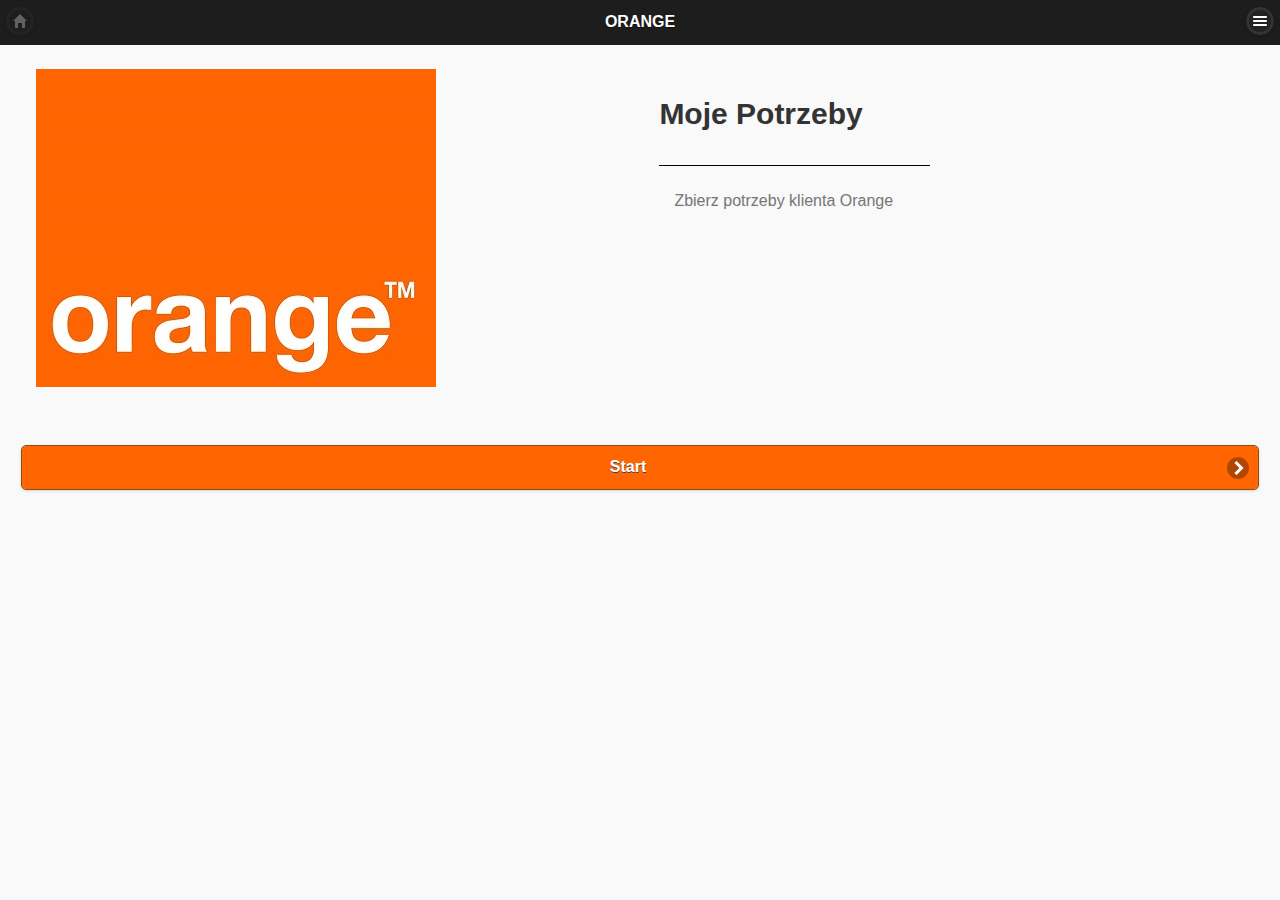
<file: index.html>
<!DOCTYPE html>
<html class="ui-mobile-rendering">
	<head>
		<title>Orange Demo App</title>
		<meta name="viewport" content="width=device-width, initial-scale=1">
		<link rel="stylesheet" href="css/orange.min.css" />
		<link rel="stylesheet" href="css/jquery.mobile.icons.min.css" />
		<link rel="stylesheet" href="css/style.css" />
		<link rel="stylesheet" href="css/jquery.mobile-1.4.2.css"/>

		<!-- The Scripts -->
		<script data-main="js/main" src="js/lib/require.js"></script>
	</head>

	<body></body>

</html>
</file>
<file: css/style.css>
.logo {
	width: 100%;
	max-width: 400px;
}

.mini {
	width: 46px;
	height: 80px;
	float: left;
	position: absolute;
	left: 0;
	top: 0;
	max-height: 5em;
	max-width: 5em;
}

.thumbnail-radio > fieldset > div > div > label > h2 {
	font-size: 1em;
	font-weight: 700;
	display: block;
	margin: .45em 0;
	text-overflow: ellipsis;
	overflow: hidden;
	white-space: nowrap;
}

.thumbnail-radio > fieldset > div > div > label > p {
	font-size: .75em;
	font-weight: 400;
	display: block;
	margin: .6em 0;
	text-overflow: ellipsis;
	overflow: hidden;
	white-space: nowrap;
}

.thumbnail-radio > fieldset > div > div > label {
	min-height: 3.625em;
	padding-left: 6.25em;
}

p.intro {
	font-size: .96em;
	line-height: 1.3;
	border-top: 1px solid black;
	border-bottom: 0;
	background: none;
	margin: 2em 0;
	padding: 1.5em 15px 0;
}


/* Basic styles */
.grid-logo .ui-body {
    text-align: left;
    border-color: #ddd;
}
.grid-logo p {
    color: #777;
    line-height: 140%
}
/* Stack all blocks to start */
.grid-logo .ui-block-a,
.grid-logo .ui-block-b,
.grid-logo .ui-block-c {
    width: 100%;
    float: none;
}
/* Collapsing borders */
.grid-logo > div + div .ui-body {
    border-top-width: 0;
}
/* 1st breakpoint - Float B and C, leave A full width on top */
@media all and (min-width: 42em) {
    .grid-logo {
        overflow: hidden; /* Use this or a "clearfix" to give the container height */
    }
    .grid-logo .ui-body {
       min-height: 4em;
    }
    .grid-logo .ui-block-b,
    .grid-logo .ui-block-c {
      float: left;
      width: 49.95%;
    }
    .grid-logo .ui-block-b p,
    .grid-logo .ui-block-c p {
      font-size: .8em;
    }
    .grid-logo > div + div .ui-body {
        border-top-width: 1px;
    }
    .grid-logo > div:first-child .ui-body {
        border-bottom-width: 0;
    }
    .grid-logo > div:last-child .ui-body {
        border-left-width: 0;
    }
}
/* 2nd breakpoint - Float all, 50/25/25 */
@media all and (min-width: 55em) {
    .grid-logo .ui-body {
       min-height: 18em;
    }
    .grid-logo .ui-block-a,
    .grid-logo .ui-block-c {
      float: left;
      width: 49.95%;
    }
    .grid-logo .ui-block-b,
    .grid-logo .ui-block-c {
      float: left;
      width: 24.925%;
    }
    .grid-logo > div:first-child .ui-body {
        border-bottom-width: 1px;
    }
    .grid-logo > div + div .ui-body {
        border-left-width: 0;
    }
}
/* 3rd breakpoint - Bump up font size at very wide screens */
@media all and (min-width: 75em) {
    .grid-logo .ui-body {
      font-size: 125%;
    }
    .grid-logo .ui-block-a,
    .grid-logo .ui-block-c {
      float: left;
      width: 49.95%;
    }
    .grid-logo .ui-block-b,
    .grid-logo .ui-block-c {
      float: left;
      width: 24.925%;
    }
}

.grid-survey .ui-block-a {
	min-height: 24em;
}

.clickable-area:focus {
    outline: 0;
}
label.thumbnail-popup > h2 {
	font-size: 1em;
	font-weight: 700;
	display: block;
	margin: .45em 0;
	text-overflow: ellipsis;
	overflow: hidden;
	white-space: nowrap;
	padding-right: 10px;
}

label.thumbnail-popup > p {
	font-size: .75em;
	font-weight: 400;
	display: block;
	margin: .6em 0;
	text-overflow: ellipsis;
	overflow: hidden;
	white-space: nowrap;
}

label.thumbnail-popup {
	min-height: 3.625em;
	padding-left: 5.25em;
}

label.thumbnail-popup > img {
	float: left;
	position: absolute;
	left: 0;
	top: 0;
	max-height: 5em;
	max-width: 5em;
	padding: 10px;
}

.center {
	margin: 0 auto;
	display: block;
}
</file>
<file: css/orange.min.css>
/*!
* jQuery Mobile 1.4.2
* Git HEAD hash: 9d9a42a27d0c693e8b5569c3a10d771916af5045 <> Date: Fri Feb 28 2014 17:32:01 UTC
* http://jquerymobile.com
*
* Copyright 2010, 2014 jQuery Foundation, Inc. and other contributors
* Released under the MIT license.
* http://jquery.org/license
*
*/


/* Globals */
/* Font
-----------------------------------------------------------------------------------------------------------*/
html {
	font-size: 100%;
}
body,
input,
select,
textarea,
button,
.ui-btn {
	font-size: 1em;
	line-height: 1.3;
	  font-family: sans-serif /*{global-font-family}*/;
}
legend,
.ui-input-text input,
.ui-input-search input {
	color: inherit;
	text-shadow: inherit;
}
/* Form labels (overrides font-weight bold in bars, and mini font-size) */
.ui-mobile label,
div.ui-controlgroup-label {
	font-weight: normal;
	font-size: 16px;
}
/* Separators
-----------------------------------------------------------------------------------------------------------*/
/* Field contain separator (< 28em) */
.ui-field-contain {
	border-bottom-color: #828282;
	border-bottom-color: rgba(0,0,0,.15);
	border-bottom-width: 1px;
	border-bottom-style: solid;
}
/* Table opt-in classes: strokes between each row, and alternating row stripes */
/* Classes table-stroke and table-stripe are deprecated in 1.4. */
.table-stroke thead th,
.table-stripe thead th,
.table-stripe tbody tr:last-child {
	border-bottom: 1px solid #d6d6d6; /* non-RGBA fallback */
	border-bottom: 1px solid rgba(0,0,0,.1);
}
.table-stroke tbody th,
.table-stroke tbody td {
	border-bottom: 1px solid #e6e6e6; /* non-RGBA fallback  */
	border-bottom: 1px solid rgba(0,0,0,.05);
}
.table-stripe.table-stroke tbody tr:last-child th,
.table-stripe.table-stroke tbody tr:last-child td {
	border-bottom: 0;
}
.table-stripe tbody tr:nth-child(odd) td,
.table-stripe tbody tr:nth-child(odd) th {
	background-color: #eeeeee; /* non-RGBA fallback  */
	background-color: rgba(0,0,0,.04);
}
/* Buttons
-----------------------------------------------------------------------------------------------------------*/
.ui-btn,
label.ui-btn {
	font-weight: bold;
	border-width: 1px;
	border-style: solid;
}
.ui-btn:link {
	text-decoration: none !important;
}
.ui-btn-active {
	cursor: pointer;
}
/* Corner rounding
-----------------------------------------------------------------------------------------------------------*/
/* Class ui-btn-corner-all deprecated in 1.4 */
.ui-corner-all {
	-webkit-border-radius: .6em /*{global-radii-blocks}*/;
	border-radius: .6em /*{global-radii-blocks}*/;
}
/* Buttons */
.ui-btn-corner-all,
.ui-btn.ui-corner-all,
/* Slider track */
.ui-slider-track.ui-corner-all,
/* Flipswitch */
.ui-flipswitch.ui-corner-all,
/* Count bubble */
.ui-li-count {
	-webkit-border-radius: .3125em /*{global-radii-buttons}*/;
	border-radius: .3125em /*{global-radii-buttons}*/;
}
/* Icon-only buttons */
.ui-btn-icon-notext.ui-btn-corner-all,
.ui-btn-icon-notext.ui-corner-all {
	-webkit-border-radius: 1em;
	border-radius: 1em;
}
/* Radius clip workaround for cleaning up corner trapping */
.ui-btn-corner-all,
.ui-corner-all {
	-webkit-background-clip: padding;
	background-clip: padding-box;
}
/* Popup arrow */
.ui-popup.ui-corner-all > .ui-popup-arrow-guide {
	left: .6em /*{global-radii-blocks}*/;
	right: .6em /*{global-radii-blocks}*/;
	top: .6em /*{global-radii-blocks}*/;
	bottom: .6em /*{global-radii-blocks}*/;
}
/* Shadow
-----------------------------------------------------------------------------------------------------------*/
.ui-shadow {
	-webkit-box-shadow: 0 1px 3px /*{global-box-shadow-size}*/ rgba(0,0,0,.2) /*{global-box-shadow-color}*/;
	-moz-box-shadow: 0 1px 3px /*{global-box-shadow-size}*/ rgba(0,0,0,.2) /*{global-box-shadow-color}*/;
	box-shadow: 0 1px 3px /*{global-box-shadow-size}*/ rgba(0,0,0,.2) /*{global-box-shadow-color}*/;
}
.ui-shadow-inset {
	-webkit-box-shadow: inset 0 1px 3px /*{global-box-shadow-size}*/ rgba(0,0,0,.2) /*{global-box-shadow-color}*/;
	-moz-box-shadow: inset 0 1px 3px /*{global-box-shadow-size}*/ rgba(0,0,0,.2) /*{global-box-shadow-color}*/;
	box-shadow: inset 0 1px 3px /*{global-box-shadow-size}*/ rgba(0,0,0,.2) /*{global-box-shadow-color}*/;
}
.ui-overlay-shadow {
	-webkit-box-shadow: 0 0 12px 		rgba(0,0,0,.6);
	-moz-box-shadow: 0 0 12px 			rgba(0,0,0,.6);
	box-shadow: 0 0 12px 				rgba(0,0,0,.6);
}
/* Icons
-----------------------------------------------------------------------------------------------------------*/
.ui-btn-icon-left:after,
.ui-btn-icon-right:after,
.ui-btn-icon-top:after,
.ui-btn-icon-bottom:after,
.ui-btn-icon-notext:after {
	background-color: #666666 /*{global-icon-color}*/;
	background-color: rgba(0,0,0,.3) /*{global-icon-disc}*/;
	background-position: center center;
	background-repeat: no-repeat;
	-webkit-border-radius: 1em;
	border-radius: 1em;
}
/* Alt icons */
.ui-alt-icon.ui-btn:after,
.ui-alt-icon .ui-btn:after,
html .ui-alt-icon.ui-checkbox-off:after,
html .ui-alt-icon.ui-radio-off:after,
html .ui-alt-icon .ui-checkbox-off:after,
html .ui-alt-icon .ui-radio-off:after {
	background-color: #666666 /*{global-icon-color}*/;
	background-color: 					rgba(0,0,0,.15);
}
/* No disc */
.ui-nodisc-icon.ui-btn:after,
.ui-nodisc-icon .ui-btn:after {
	background-color: transparent;
}
/* Icon shadow */
.ui-shadow-icon.ui-btn:after,
.ui-shadow-icon .ui-btn:after {
	-webkit-box-shadow: 0 1px 0 rgba(255,255,255,.3) /*{global-icon-shadow}*/;
	-moz-box-shadow: 0 1px 0 rgba(255,255,255,.3) /*{global-icon-shadow}*/;
	box-shadow: 0 1px 0 rgba(255,255,255,.3) /*{global-icon-shadow}*/;
}
/* Checkbox and radio */
.ui-btn.ui-checkbox-off:after,
.ui-btn.ui-checkbox-on:after,
.ui-btn.ui-radio-off:after,
.ui-btn.ui-radio-on:after {
	display: block;
	width: 18px;
	height: 18px;
	margin: -9px 2px 0 2px;
}
.ui-checkbox-off:after,
.ui-btn.ui-radio-off:after {
	filter: Alpha(Opacity=30);
	opacity: .3;
}
.ui-btn.ui-checkbox-off:after,
.ui-btn.ui-checkbox-on:after {
	-webkit-border-radius: .1875em;
	border-radius: .1875em;
}
.ui-radio .ui-btn.ui-radio-on:after {
	background-image: none;
	background-color: #fff;
	width: 8px;
	height: 8px;
	border-width: 5px;
	border-style: solid; 
}
.ui-alt-icon.ui-btn.ui-radio-on:after,
.ui-alt-icon .ui-btn.ui-radio-on:after {
	background-color: #000;
}
/* Loader */
.ui-icon-loading {
	background: url("images/ajax-loader.gif");
	background-size: 2.875em 2.875em;
}.ui-bar-a,.ui-page-theme-a .ui-bar-inherit,html .ui-bar-a .ui-bar-inherit,html .ui-body-a .ui-bar-inherit,html body .ui-group-theme-a .ui-bar-inherit{background-color:#e9e9e9 ;border-color:#dddddd ;color:#333333 ;text-shadow:0  1px  0  #eeeeee ;font-weight:bold;}.ui-bar-a{border-width:1px;border-style:solid;}.ui-overlay-a,.ui-page-theme-a,.ui-page-theme-a .ui-panel-wrapper{background-color:#f9f9f9 ;border-color:#bbbbbb ;color:#333333 ;text-shadow:0  1px  0  #f3f3f3 ;}.ui-body-a,.ui-page-theme-a .ui-body-inherit,html .ui-bar-a .ui-body-inherit,html .ui-body-a .ui-body-inherit,html body .ui-group-theme-a .ui-body-inherit,html .ui-panel-page-container-a{background-color:#ffffff ;border-color:#dddddd ;color:#333333 ;text-shadow:0  1px  0  #f3f3f3 ;}.ui-body-a{border-width:1px;border-style:solid;}.ui-page-theme-a a,html .ui-bar-a a,html .ui-body-a a,html body .ui-group-theme-a a{color:#3388cc ;font-weight:bold;}.ui-page-theme-a a:visited,html .ui-bar-a a:visited,html .ui-body-a a:visited,html body .ui-group-theme-a a:visited{   color:#3388cc ;}.ui-page-theme-a a:hover,html .ui-bar-a a:hover,html .ui-body-a a:hover,html body .ui-group-theme-a a:hover{color:#005599 ;}.ui-page-theme-a a:active,html .ui-bar-a a:active,html .ui-body-a a:active,html body .ui-group-theme-a a:active{color:#005599 ;}.ui-page-theme-a .ui-btn,html .ui-bar-a .ui-btn,html .ui-body-a .ui-btn,html body .ui-group-theme-a .ui-btn,html head + body .ui-btn.ui-btn-a,.ui-page-theme-a .ui-btn:visited,html .ui-bar-a .ui-btn:visited,html .ui-body-a .ui-btn:visited,html body .ui-group-theme-a .ui-btn:visited,html head + body .ui-btn.ui-btn-a:visited{background-color:#f6f6f6 ;border-color:#dddddd ;color:#333333 ;text-shadow:0  1px  0  #f3f3f3 ;}.ui-page-theme-a .ui-btn:hover,html .ui-bar-a .ui-btn:hover,html .ui-body-a .ui-btn:hover,html body .ui-group-theme-a .ui-btn:hover,html head + body .ui-btn.ui-btn-a:hover{background-color:#ededed ;border-color:#dddddd ;color:#333333 ;text-shadow:0  1px  0  #f3f3f3 ;}.ui-page-theme-a .ui-btn:active,html .ui-bar-a .ui-btn:active,html .ui-body-a .ui-btn:active,html body .ui-group-theme-a .ui-btn:active,html head + body .ui-btn.ui-btn-a:active{background-color:#e8e8e8 ;border-color:#dddddd ;color:#333333 ;text-shadow:0  1px  0  #f3f3f3 ;}.ui-page-theme-a .ui-btn.ui-btn-active,html .ui-bar-a .ui-btn.ui-btn-active,html .ui-body-a .ui-btn.ui-btn-active,html body .ui-group-theme-a .ui-btn.ui-btn-active,html head + body .ui-btn.ui-btn-a.ui-btn-active,.ui-page-theme-a .ui-checkbox-on:after,html .ui-bar-a .ui-checkbox-on:after,html .ui-body-a .ui-checkbox-on:after,html body .ui-group-theme-a .ui-checkbox-on:after,.ui-btn.ui-checkbox-on.ui-btn-a:after,.ui-page-theme-a .ui-flipswitch-active,html .ui-bar-a .ui-flipswitch-active,html .ui-body-a .ui-flipswitch-active,html body .ui-group-theme-a .ui-flipswitch-active,html body .ui-flipswitch.ui-bar-a.ui-flipswitch-active,.ui-page-theme-a .ui-slider-track .ui-btn-active,html .ui-bar-a .ui-slider-track .ui-btn-active,html .ui-body-a .ui-slider-track .ui-btn-active,html body .ui-group-theme-a .ui-slider-track .ui-btn-active,html body div.ui-slider-track.ui-body-a .ui-btn-active{background-color:#3388cc ;border-color:#3388cc ;color:#ffffff ;text-shadow:0  1px  0  #005599 ;}.ui-page-theme-a .ui-radio-on:after,html .ui-bar-a .ui-radio-on:after,html .ui-body-a .ui-radio-on:after,html body .ui-group-theme-a .ui-radio-on:after,.ui-btn.ui-radio-on.ui-btn-a:after{border-color:#3388cc ;}.ui-page-theme-a .ui-btn:focus,html .ui-bar-a .ui-btn:focus,html .ui-body-a .ui-btn:focus,html body .ui-group-theme-a .ui-btn:focus,html head + body .ui-btn.ui-btn-a:focus,.ui-page-theme-a .ui-focus,html .ui-bar-a .ui-focus,html .ui-body-a .ui-focus,html body .ui-group-theme-a .ui-focus,html head + body .ui-btn-a.ui-focus,html head + body .ui-body-a.ui-focus{-webkit-box-shadow:0 0 12px #3388cc ;-moz-box-shadow:0 0 12px #3388cc ;box-shadow:0 0 12px #3388cc ;}.ui-bar-b,.ui-page-theme-b .ui-bar-inherit,html .ui-bar-b .ui-bar-inherit,html .ui-body-b .ui-bar-inherit,html body .ui-group-theme-b .ui-bar-inherit{background-color:#000000 ;border-color:#545454 ;color:#ffffff ;text-shadow:0  1px  0  #444444 ;font-weight:bold;}.ui-bar-b{border-width:1px;border-style:solid;}.ui-overlay-b,.ui-page-theme-b,.ui-page-theme-b .ui-panel-wrapper{background-color:#f9f9f9 ;border-color:#bbbbbb ;color:#333333 ;text-shadow:0  1px  0  #f3f3f3 ;}.ui-body-b,.ui-page-theme-b .ui-body-inherit,html .ui-bar-b .ui-body-inherit,html .ui-body-b .ui-body-inherit,html body .ui-group-theme-b .ui-body-inherit,html .ui-panel-page-container-b{background-color:#ffffff ;border-color:#dddddd ;color:#333333 ;text-shadow:0  1px  0  #f3f3f3 ;}.ui-body-b{border-width:1px;border-style:solid;}.ui-page-theme-b a,html .ui-bar-b a,html .ui-body-b a,html body .ui-group-theme-b a{color:#3388cc ;font-weight:bold;}.ui-page-theme-b a:visited,html .ui-bar-b a:visited,html .ui-body-b a:visited,html body .ui-group-theme-b a:visited{   color:#3388cc ;}.ui-page-theme-b a:hover,html .ui-bar-b a:hover,html .ui-body-b a:hover,html body .ui-group-theme-b a:hover{color:#005599 ;}.ui-page-theme-b a:active,html .ui-bar-b a:active,html .ui-body-b a:active,html body .ui-group-theme-b a:active{color:#005599 ;}.ui-page-theme-b .ui-btn,html .ui-bar-b .ui-btn,html .ui-body-b .ui-btn,html body .ui-group-theme-b .ui-btn,html head + body .ui-btn.ui-btn-b,.ui-page-theme-b .ui-btn:visited,html .ui-bar-b .ui-btn:visited,html .ui-body-b .ui-btn:visited,html body .ui-group-theme-b .ui-btn:visited,html head + body .ui-btn.ui-btn-b:visited{background-color:#000000 ;border-color:#545454 ;color:#ffffff ;text-shadow:0  1px  0  #444444 ;}.ui-page-theme-b .ui-btn:hover,html .ui-bar-b .ui-btn:hover,html .ui-body-b .ui-btn:hover,html body .ui-group-theme-b .ui-btn:hover,html head + body .ui-btn.ui-btn-b:hover{background-color:#454545 ;border-color:#606060 ;color:#ffffff ;text-shadow:0  1px  0  #444444 ;}.ui-page-theme-b .ui-btn:active,html .ui-bar-b .ui-btn:active,html .ui-body-b .ui-btn:active,html body .ui-group-theme-b .ui-btn:active,html head + body .ui-btn.ui-btn-b:active{background-color:#454545 ;border-color:#606060 ;color:#ffffff ;text-shadow:0  1px  0  #444444 ;}.ui-page-theme-b .ui-btn.ui-btn-active,html .ui-bar-b .ui-btn.ui-btn-active,html .ui-body-b .ui-btn.ui-btn-active,html body .ui-group-theme-b .ui-btn.ui-btn-active,html head + body .ui-btn.ui-btn-b.ui-btn-active,.ui-page-theme-b .ui-checkbox-on:after,html .ui-bar-b .ui-checkbox-on:after,html .ui-body-b .ui-checkbox-on:after,html body .ui-group-theme-b .ui-checkbox-on:after,.ui-btn.ui-checkbox-on.ui-btn-b:after,.ui-page-theme-b .ui-flipswitch-active,html .ui-bar-b .ui-flipswitch-active,html .ui-body-b .ui-flipswitch-active,html body .ui-group-theme-b .ui-flipswitch-active,html body .ui-flipswitch.ui-bar-b.ui-flipswitch-active,.ui-page-theme-b .ui-slider-track .ui-btn-active,html .ui-bar-b .ui-slider-track .ui-btn-active,html .ui-body-b .ui-slider-track .ui-btn-active,html body .ui-group-theme-b .ui-slider-track .ui-btn-active,html body div.ui-slider-track.ui-body-b .ui-btn-active{background-color:#3388cc ;border-color:#3388cc ;color:#ffffff ;text-shadow:0  1px  0  #005599 ;}.ui-page-theme-b .ui-radio-on:after,html .ui-bar-b .ui-radio-on:after,html .ui-body-b .ui-radio-on:after,html body .ui-group-theme-b .ui-radio-on:after,.ui-btn.ui-radio-on.ui-btn-b:after{border-color:#3388cc ;}.ui-page-theme-b .ui-btn:focus,html .ui-bar-b .ui-btn:focus,html .ui-body-b .ui-btn:focus,html body .ui-group-theme-b .ui-btn:focus,html head + body .ui-btn.ui-btn-b:focus,.ui-page-theme-b .ui-focus,html .ui-bar-b .ui-focus,html .ui-body-b .ui-focus,html body .ui-group-theme-b .ui-focus,html head + body .ui-btn-b.ui-focus,html head + body .ui-body-b.ui-focus{-webkit-box-shadow:0 0 12px #3388cc ;-moz-box-shadow:0 0 12px #3388cc ;box-shadow:0 0 12px #3388cc ;}.ui-bar-c,.ui-page-theme-c .ui-bar-inherit,html .ui-bar-c .ui-bar-inherit,html .ui-body-c .ui-bar-inherit,html body .ui-group-theme-c .ui-bar-inherit{background-color:#e9e9e9 ;border-color:#dddddd ;color:#333333 ;text-shadow:0  1px  0  #eeeeee ;font-weight:bold;}.ui-bar-c{border-width:1px;border-style:solid;}.ui-overlay-c,.ui-page-theme-c,.ui-page-theme-c .ui-panel-wrapper{background-color:#f9f9f9 ;border-color:#bbbbbb ;color:#333333 ;text-shadow:0  1px  0  #f3f3f3 ;}.ui-body-c,.ui-page-theme-c .ui-body-inherit,html .ui-bar-c .ui-body-inherit,html .ui-body-c .ui-body-inherit,html body .ui-group-theme-c .ui-body-inherit,html .ui-panel-page-container-c{background-color:#ffffff ;border-color:#dddddd ;color:#333333 ;text-shadow:0  1px  0  #f3f3f3 ;}.ui-body-c{border-width:1px;border-style:solid;}.ui-page-theme-c a,html .ui-bar-c a,html .ui-body-c a,html body .ui-group-theme-c a{color:#3388cc ;font-weight:bold;}.ui-page-theme-c a:visited,html .ui-bar-c a:visited,html .ui-body-c a:visited,html body .ui-group-theme-c a:visited{   color:#3388cc ;}.ui-page-theme-c a:hover,html .ui-bar-c a:hover,html .ui-body-c a:hover,html body .ui-group-theme-c a:hover{color:#005599 ;}.ui-page-theme-c a:active,html .ui-bar-c a:active,html .ui-body-c a:active,html body .ui-group-theme-c a:active{color:#005599 ;}.ui-page-theme-c .ui-btn,html .ui-bar-c .ui-btn,html .ui-body-c .ui-btn,html body .ui-group-theme-c .ui-btn,html head + body .ui-btn.ui-btn-c,.ui-page-theme-c .ui-btn:visited,html .ui-bar-c .ui-btn:visited,html .ui-body-c .ui-btn:visited,html body .ui-group-theme-c .ui-btn:visited,html head + body .ui-btn.ui-btn-c:visited{background-color:#FF6501 ;border-color:#875010 ;color:#ffffff ;text-shadow:0  1px  0  #444444 ;}.ui-page-theme-c .ui-btn:hover,html .ui-bar-c .ui-btn:hover,html .ui-body-c .ui-btn:hover,html body .ui-group-theme-c .ui-btn:hover,html head + body .ui-btn.ui-btn-c:hover{background-color:#FFa922 ;border-color:#8c5c12 ;color:#ffffff ;text-shadow:0  1px  0  #444444 ;}.ui-page-theme-c .ui-btn:active,html .ui-bar-c .ui-btn:active,html .ui-body-c .ui-btn:active,html body .ui-group-theme-c .ui-btn:active,html head + body .ui-btn.ui-btn-c:active{background-color:#FFa922 ;border-color:#8c5c12 ;color:#000000 ;text-shadow:0  1px  0  #eeeeee ;}.ui-page-theme-c .ui-btn.ui-btn-active,html .ui-bar-c .ui-btn.ui-btn-active,html .ui-body-c .ui-btn.ui-btn-active,html body .ui-group-theme-c .ui-btn.ui-btn-active,html head + body .ui-btn.ui-btn-c.ui-btn-active,.ui-page-theme-c .ui-checkbox-on:after,html .ui-bar-c .ui-checkbox-on:after,html .ui-body-c .ui-checkbox-on:after,html body .ui-group-theme-c .ui-checkbox-on:after,.ui-btn.ui-checkbox-on.ui-btn-c:after,.ui-page-theme-c .ui-flipswitch-active,html .ui-bar-c .ui-flipswitch-active,html .ui-body-c .ui-flipswitch-active,html body .ui-group-theme-c .ui-flipswitch-active,html body .ui-flipswitch.ui-bar-c.ui-flipswitch-active,.ui-page-theme-c .ui-slider-track .ui-btn-active,html .ui-bar-c .ui-slider-track .ui-btn-active,html .ui-body-c .ui-slider-track .ui-btn-active,html body .ui-group-theme-c .ui-slider-track .ui-btn-active,html body div.ui-slider-track.ui-body-c .ui-btn-active{background-color:#f7931e ;border-color:#875010 ;color:#ffffff ;text-shadow:0  1px  0  #444444 ;}.ui-page-theme-c .ui-radio-on:after,html .ui-bar-c .ui-radio-on:after,html .ui-body-c .ui-radio-on:after,html body .ui-group-theme-c .ui-radio-on:after,.ui-btn.ui-radio-on.ui-btn-c:after{border-color:#f7931e ;}.ui-page-theme-c .ui-btn:focus,html .ui-bar-c .ui-btn:focus,html .ui-body-c .ui-btn:focus,html body .ui-group-theme-c .ui-btn:focus,html head + body .ui-btn.ui-btn-c:focus,.ui-page-theme-c .ui-focus,html .ui-bar-c .ui-focus,html .ui-body-c .ui-focus,html body .ui-group-theme-c .ui-focus,html head + body .ui-btn-c.ui-focus,html head + body .ui-body-c.ui-focus{-webkit-box-shadow:0 0 12px #f7931e ;-moz-box-shadow:0 0 12px #f7931e ;box-shadow:0 0 12px #f7931e ;}.ui-disabled,.ui-state-disabled,button[disabled],.ui-select .ui-btn.ui-state-disabled{filter:Alpha(Opacity=30);opacity:.3;cursor:default !important;pointer-events:none;}.ui-btn:focus,.ui-btn.ui-focus{outline:0;}.ui-noboxshadow .ui-shadow,.ui-noboxshadow .ui-shadow-inset,.ui-noboxshadow .ui-overlay-shadow,.ui-noboxshadow .ui-shadow-icon.ui-btn:after,.ui-noboxshadow .ui-shadow-icon .ui-btn:after,.ui-noboxshadow .ui-focus,.ui-noboxshadow .ui-btn:focus,.ui-noboxshadow  input:focus,.ui-noboxshadow .ui-panel{-webkit-box-shadow:none !important;-moz-box-shadow:none !important;box-shadow:none !important;}.ui-noboxshadow .ui-btn:focus,.ui-noboxshadow .ui-focus{outline-width:1px;outline-style:auto;}
</file>
